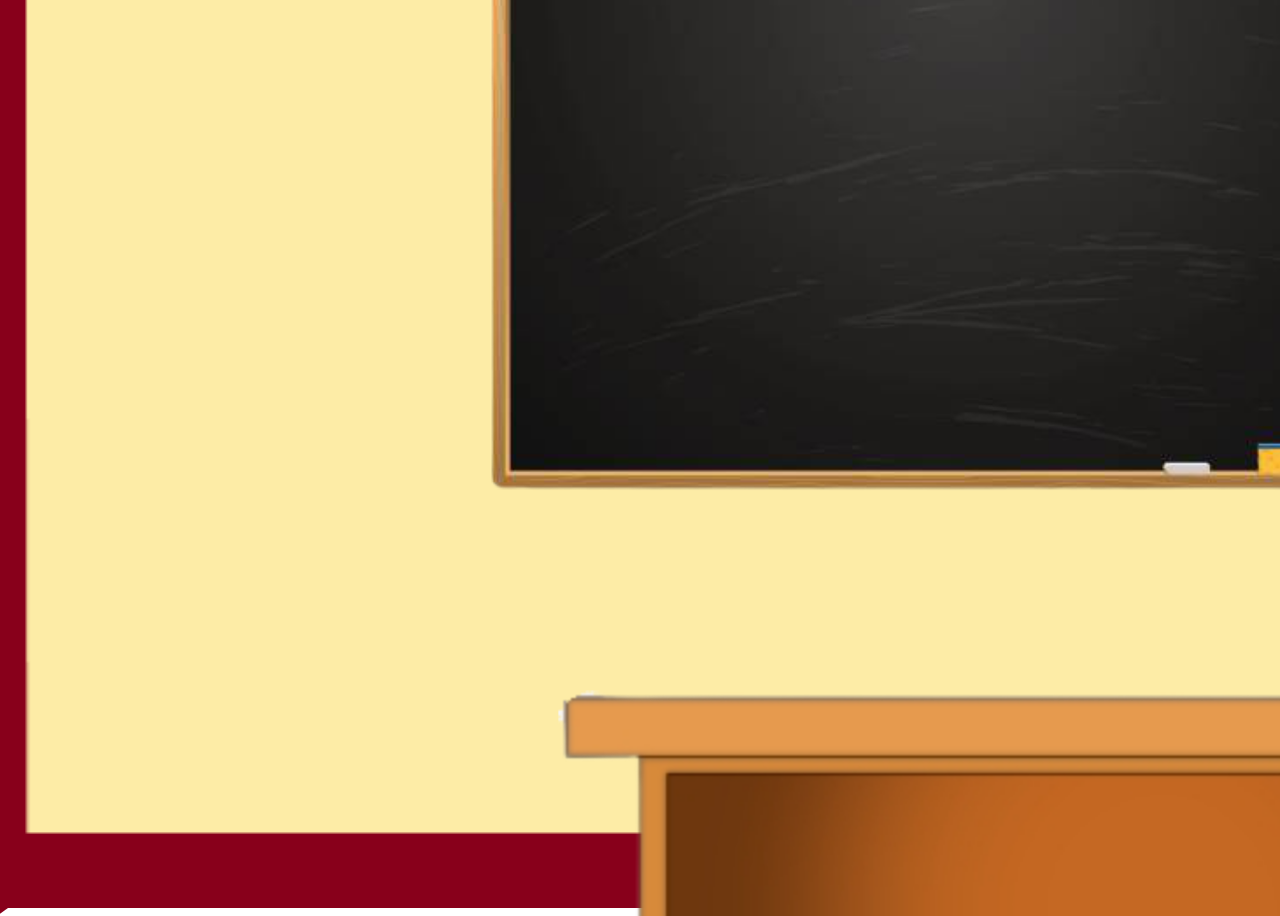
<file: index.html>
<html>
    <head>
        <link rel = "stylesheet" href = "css/style.css">
        <link rel = "stylesheet" href = "css/base.css">
        <link rel = "stylesheet" href = "css/objects.css">
    </head>
    <body>
        <div class="container_outer">
            <div class = "container">
                <!--Walls-->
                <img src = "images/wall1.png" class = "wall wall1">
                <img src = "images/wall2.png" class = "wall wall2">
                <img src = "images/wall3.png" class = "wall floor">
                <img src = "images/wall4.png" class = "wall top">
                <img src = "images/wall5.png" class = "wall back">
                <img src = "images/wall6.png" class = "wall front">

                <!--Objects-->
                <div class = "objects">
                    <img src = "images/teacher.gif" class = "object teacher" oncontextmenu="event.preventDefault();">
                    <img src = "images/board.png" class = "object board">
                    <img src = "images/giphy.gif" class = "object board_vid">
                    <img src = "images/teacherdesk.png" class = "object teacher_desk">
                    <img src = "images/student-on-desk.gif" class = "object student1">
                    <div class="imessage object">
                        <p class="from-them">Hey! How's it going?</p>
                    </div>
                </div>
                
            </div>
        </div>
        <div class = "fixed">
            <div class="bubble notes" contenteditable>My Notes</div>
        </div>
        <script type="text/javascript" src="js/game.js"></script>

    </body>
    
</html>
</file>
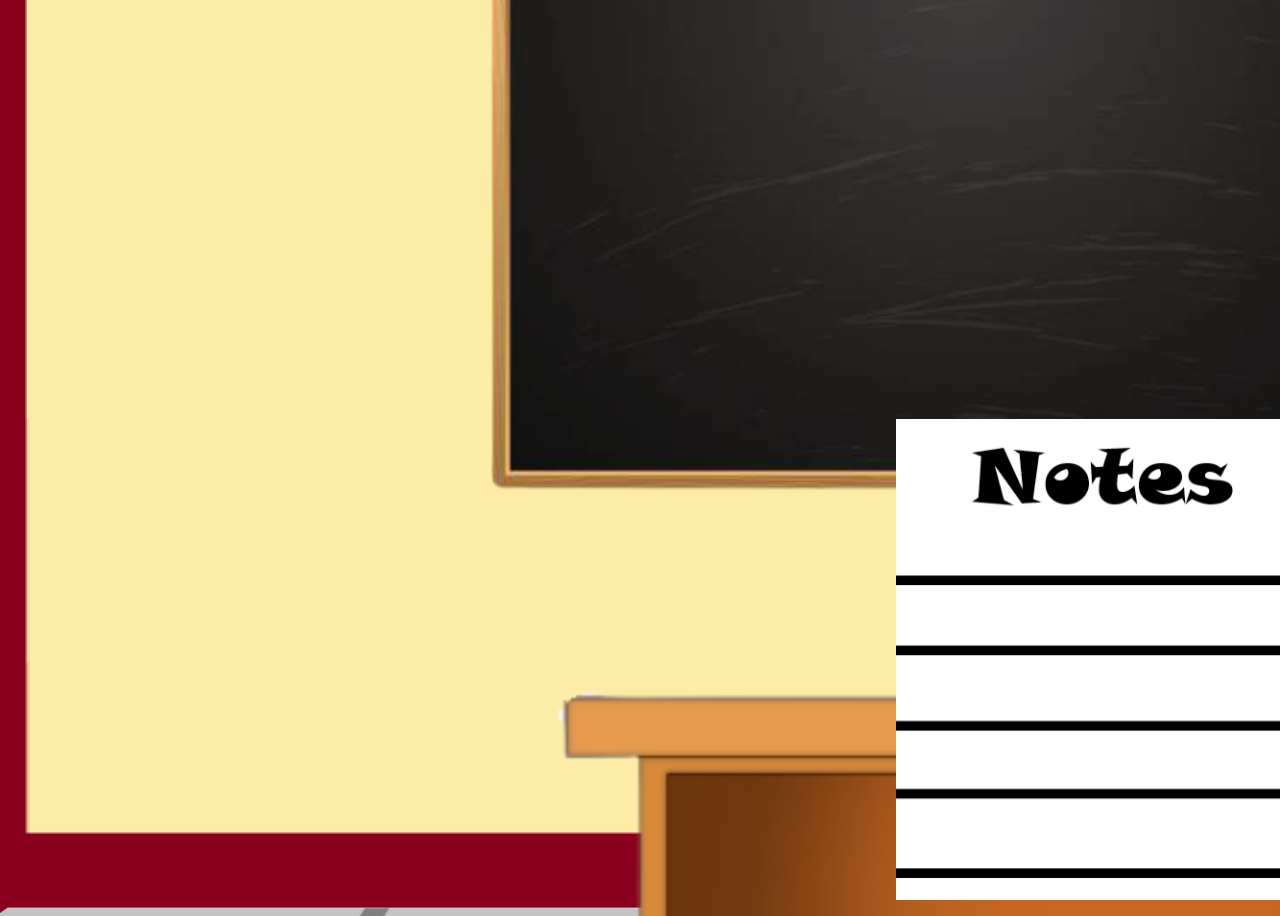
<file: Site.html>
<html>
    <head>
        <link rel = "stylesheet" href = "css/base.css">
        <link rel = "stylesheet" href = "css/objects.css">
    </head>
    <body>
        <div class="container_outer">
            <div class = "container">
                <!--Walls-->
                <img src = "images/wall1.png" class = "wall wall1">
                <img src = "images/wall2.png" class = "wall wall2">
                <img src = "images/wall3.png" class = "wall floor">
                <img src = "images/wall4.png" class = "wall top">
                <img src = "images/wall5.png" class = "wall back">
                <img src = "images/wall6.png" class = "wall front">

                <!--Objects-->
                <div class = "objects">
                    <img src = "images/teacher.gif" class = "object teacher">
                    <img src = "images/board.png" class = "object board">
                    <img src = "images/giphy.gif" class = "object board_vid">
                    <img src = "images/teacherdesk.png" class = "object teacher_desk">
                </div>
                
            </div>
        </div>
        <div>
            <img src="images/notes.png" class="notes">
        </div>
        <script type="text/javascript" src="js/game.js"></script>

    </body>
    
</html>
</file>
<file: css/style.css>
.bubble {
    position: fixed;
    font-family: sans-serif;
    font-size: 1.5em;
    line-height: 24px;
    width: 300px;
    background: #fff;
    border: 1px solid #000;
    border-radius: 40px;
    padding: 2%;
    text-align: center;
    color: #000;
}

.imessage {
    border-radius: 0.25rem;
    display: flex;
    flex-direction: column;
    font-family: "SanFrancisco";
    font-size: 1.25rem;
    margin: 0 auto 1rem;
    max-width: 600px;
    padding: 0.5rem 1.5rem;
  }
  
  .imessage p {
    border-radius: 1.15rem;
    line-height: 1.25;
    max-width: 75%;
    padding: 0.5rem .875rem;
    position: relative;
    word-wrap: break-word;
  }
  
  .imessage p::before,
  .imessage p::after {
    bottom: -0.1rem;
    content: "";
    height: 1rem;
    position: absolute;
  }

  p[class^="from-"] {
    margin: 0.5rem 0;
    width: fit-content;
  }

  p.from-them {
    align-items: flex-start;
    background-color: #e5e5ea;
    color: #000;
  }
  
  p.from-them:before {
    border-bottom-right-radius: 0.8rem 0.7rem;
    border-left: 1rem solid #e5e5ea;
    left: -0.35rem;
    transform: translate(0, -0.1rem);
  }
  
  p[class^="from-"].emoji {
    background: none;
    font-size: 2.5rem;
  }
  
  p[class^="from-"].emoji::before {
    content: none;
  }
  
  .no-tail::before {
    display: none;
  }
  
  .margin-b_none {
    margin-bottom: 0 !important;
  }
  
  .margin-b_one {
    margin-bottom: 1rem !important;
  }
  
  .margin-t_one {
    margin-top: 1rem !important;
  }
</file>
<file: css/base.css>
/* Global variables */
:root {
    --wall_size: 150%;
}

body {
    overflow: hidden;
}

/* Main CSS */
.container_outer {
    transform-style: preserve-3d;
    margin: 0;
    height: 100vh;
    width: 100vw;
}

.container {
    transform-style: preserve-3d;
    margin: 0;
    height: 100vh;
    width: 100vw;
}

.wall {
    position: absolute;
    bottom: 0;
    left: 0;
    margin: 0;
    padding: 0;
    width: var(--wall_size);
    display: inline-block;
}

.wall1 {
    transform: rotateY(90deg);
    transform-origin: 100% 50% 0;
}

.wall2 {
    transform: rotateY(-90deg);
    transform-origin: 0% 50% 0;
}

.floor {
    transform: rotateX(-90deg);
    transform-origin: 50% 100% 0;
}

.top {
    transform: rotateX(90deg);
    transform-origin: 50% 0% 0;
}

/* Items */
.objects {
    width: var(--wall_size);
    position: absolute;
    bottom: 0;
    left: 0;
    margin: 0;
    padding: 0;
    display: inline-block;
    transform-style: preserve-3d;
}
</file>
<file: css/objects.css>
.object {
    position: absolute;
    padding: 0;
    margin: 0;
    display: inline-block;
}

.teacher {
    width: 18%;
    bottom: 19.6%;
    left: 65%;
}

.board {
    width: 50%;
    margin-top: -50%;
    left: 25%;
    z-index: 5;
}

.board_vid {
    width: 34.5%;
    margin-top: -48.7%;
    left: 30%;
    z-index: 6;
    display: none;
}

.teacher_desk {
    width: 45%;
    right: 25%;
    bottom: 20%;
    z-index: 8;
}

.student1 {
    width: 18%;
    right: 0;
    bottom: 20%;
}

.imessage {
    width: 18%;
    margin-top: -20%;
    right: 0;
    z-index: 10;
    display: none;
}

.notes {
    position: fixed;
    width: 30%;
    bottom: 0;
    right: 0;
}
</file>
